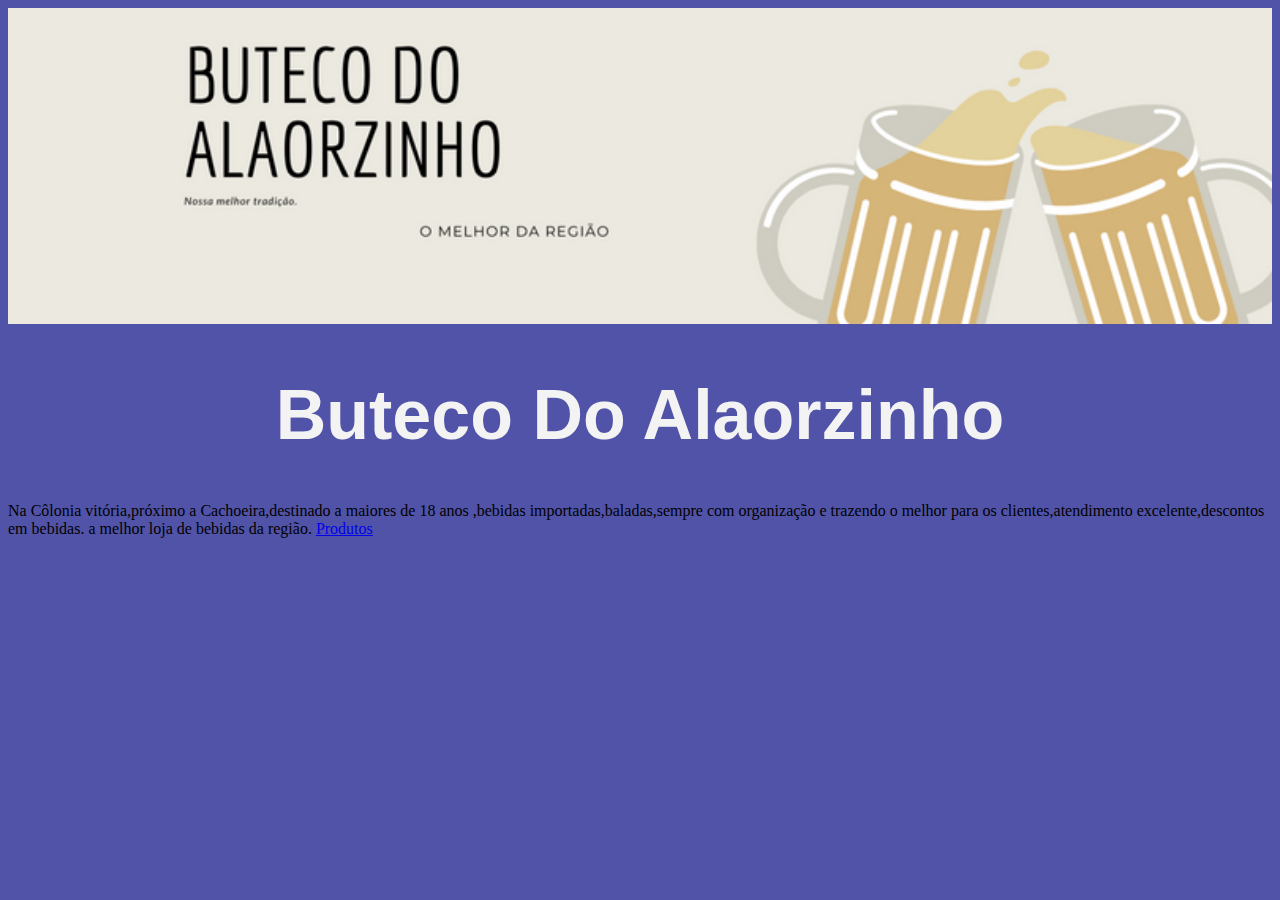
<file: index.html>
<!DOCTYPE html>
<html lang="en">
<head>
  <link rel="stylesheet" href="style.css">
  <meta charset="UTF-8">
  <meta http-equiv="X-UA-Compatible" content="IE=edge">
  <meta name="viewport" content="width=device-width, initial-scale=1.0">
  <title>Document</title>
</head>
<body>
  <img id="m" src="m.png">
  <h1>Buteco Do Alaorzinho</h1>
   Na Côlonia vitória,próximo a Cachoeira,destinado a maiores de 18 anos
    ,bebidas importadas,baladas,sempre com organização e trazendo 
    o melhor para os clientes,atendimento excelente,descontos em bebidas.
     a melhor loja de bebidas da região.
</body>

<a href="produtos.html">Produtos</a>
</file>
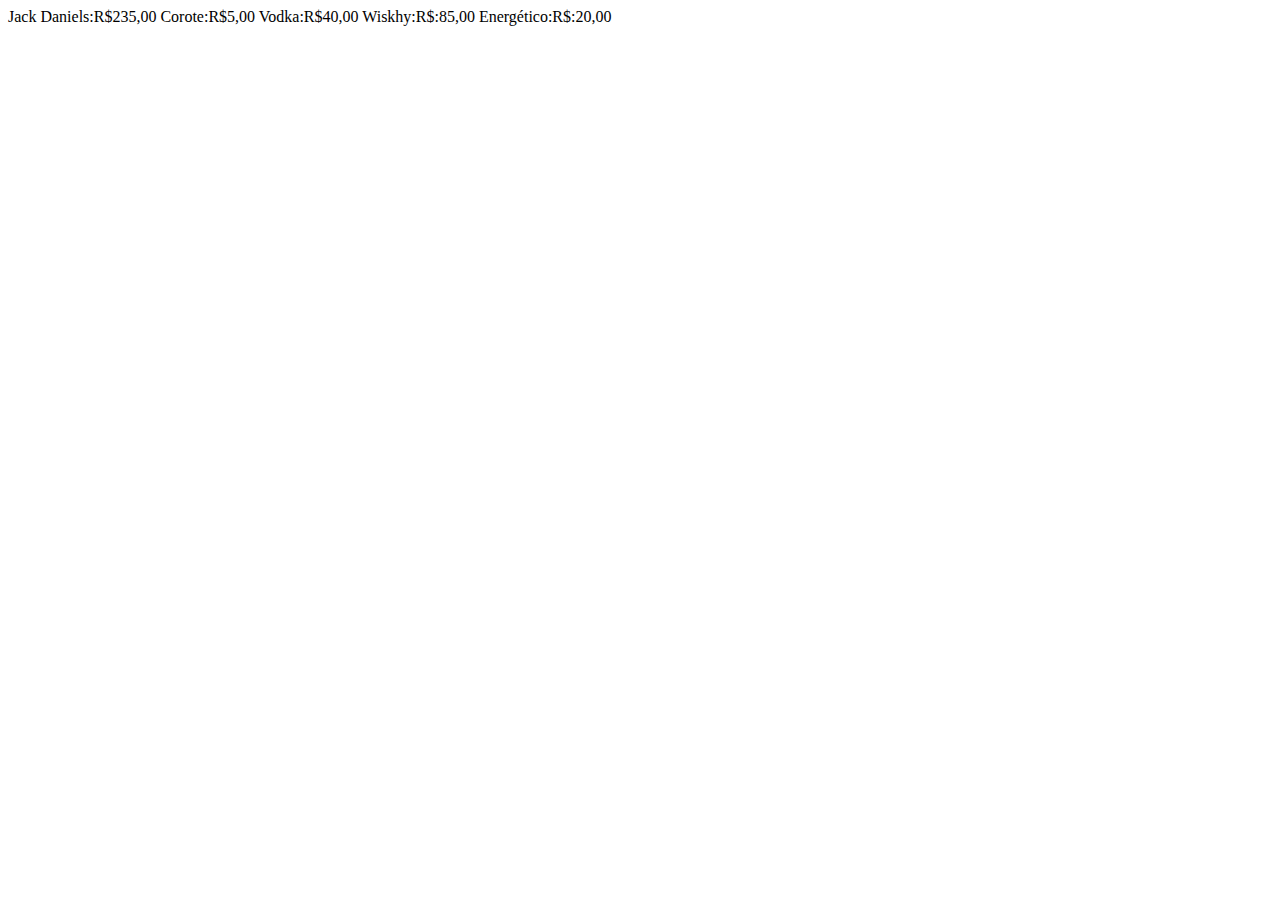
<file: produtos.html>
<!DOCTYPE html>
<html lang="en">
<head>
    <meta charset="UTF-8">
    <meta http-equiv="X-UA-Compatible" content="IE=edge">
    <meta name="viewport" content="width=device-width, initial-scale=1.0">
    <title>Document</title>
</head>
<body>
    Jack Daniels:R$235,00
    Corote:R$5,00
    Vodka:R$40,00
    Wiskhy:R$:85,00
    Energético:R$:20,00
</body>
</html>
</file>
<file: style.css>
body{
background-color: rgb(81, 83, 168);
}

h1{
color: rgb(243, 243, 243);
font-family: Impact, Haettenschweiler, 'Arial Narrow Bold', sans-serif;
text-align: center;
font-size: 70px;
background:;
}


p{
color:rgb(47, 161, 165);
font-family: Arial, Helvetica, sans-serif;
font-size: 30px;
background:;
}
#m{
       width: 100%;
}
.container{
      width: 10%;
      margin: 10 auto;
}
</file>
